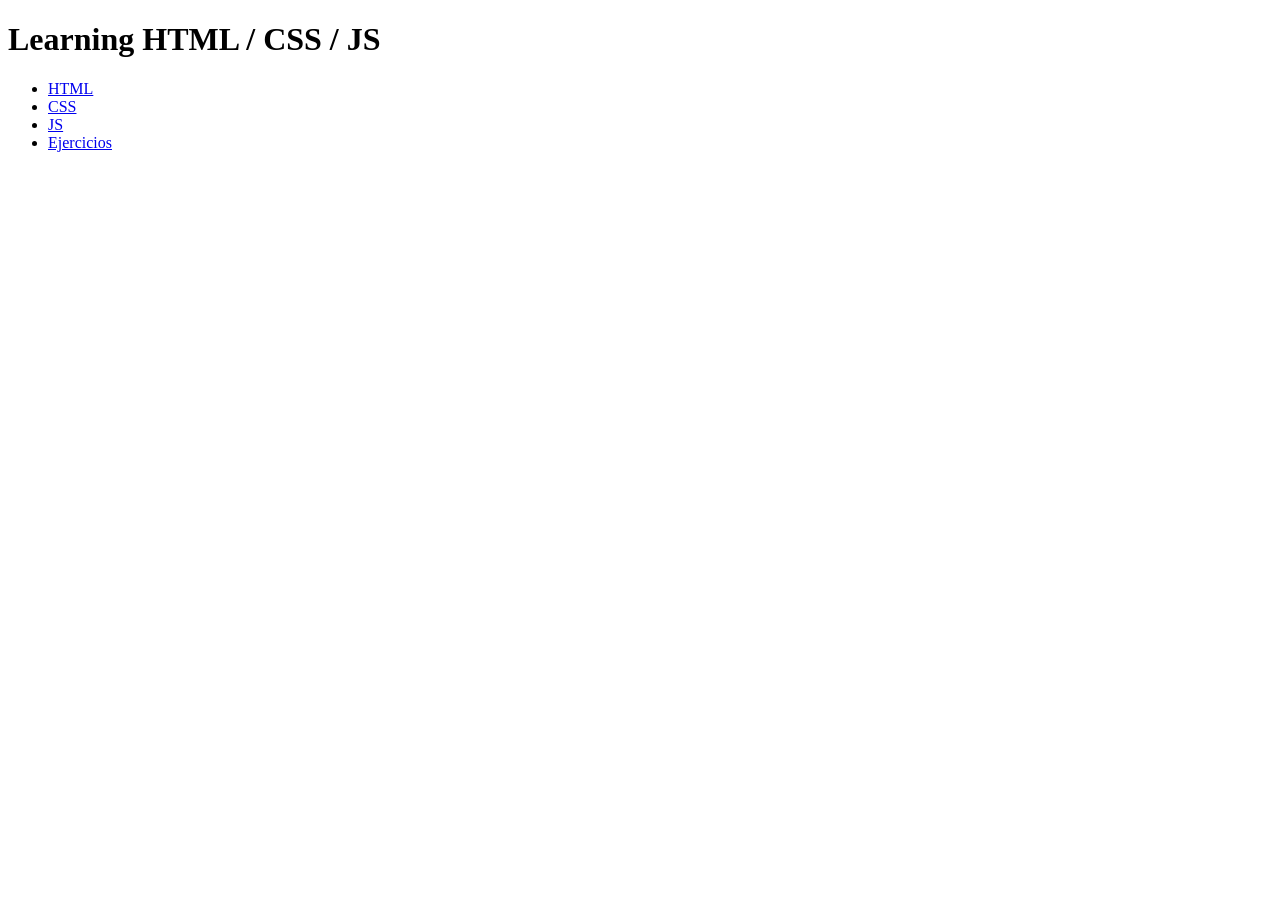
<file: index.html>
<!DOCTYPE html>
<html lang="en">
<head>
    <meta charset="UTF-8">
    <meta name="viewport" content="width=device-width, initial-scale=1.0">
    <title>Índice ejemplos web</title>
</head>
<body>
    <h1>Learning HTML / CSS / JS</h1>
    <ul>
        <li><a href="/html/index.html">HTML</a></li>
        <li><a href="/css/index.html">CSS</a></li>
        <li><a href="/js/index.html">JS</a></li>
        <li><a href="/exercise/index.html">Ejercicios</a></li>
    </ul>
</body>
</html>
</file>
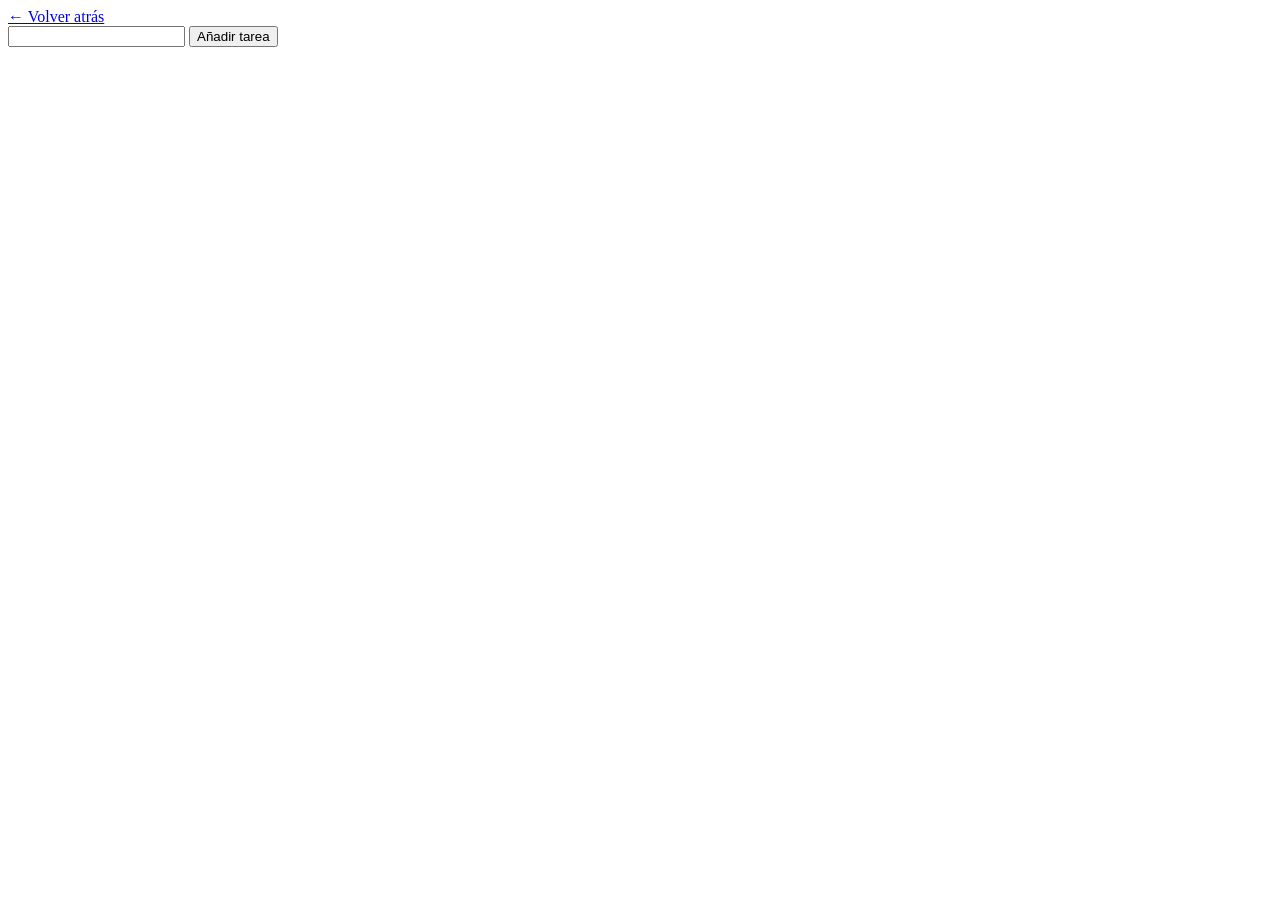
<file: exercise/event-listener/index.html>
<!DOCTYPE html>
<html lang="en">
<head>
    <meta charset="UTF-8">
    <meta name="viewport" content="width=device-width, initial-scale=1.0">
    <title>Event listener</title>
    <script>
        function addTask(){
            let input = document.getElementById("inputBox");
            let liVar = document.createElement("li");
            liVar.innerText = input.value;
            let buttonVar = document.createElement("button")
            buttonVar.innerText = "Borrar"
            buttonVar.addEventListener("click", (btn) => {
                btn.target.parentNode.remove();
            })
            liVar.appendChild(buttonVar);
            document.getElementById("task").appendChild(liVar);
            input.value = "";            
        }
        
    </script>
</head>
<body>
    <nav><a href="../../js/event-listener/event-listener.html">← Volver atrás</a></nav>

    <input name="task" type="text" id="inputBox">
    <button onclick="addTask()">Añadir tarea</button>
    <ul id="task">
        
    </ul>
</body>
</html>
</file>
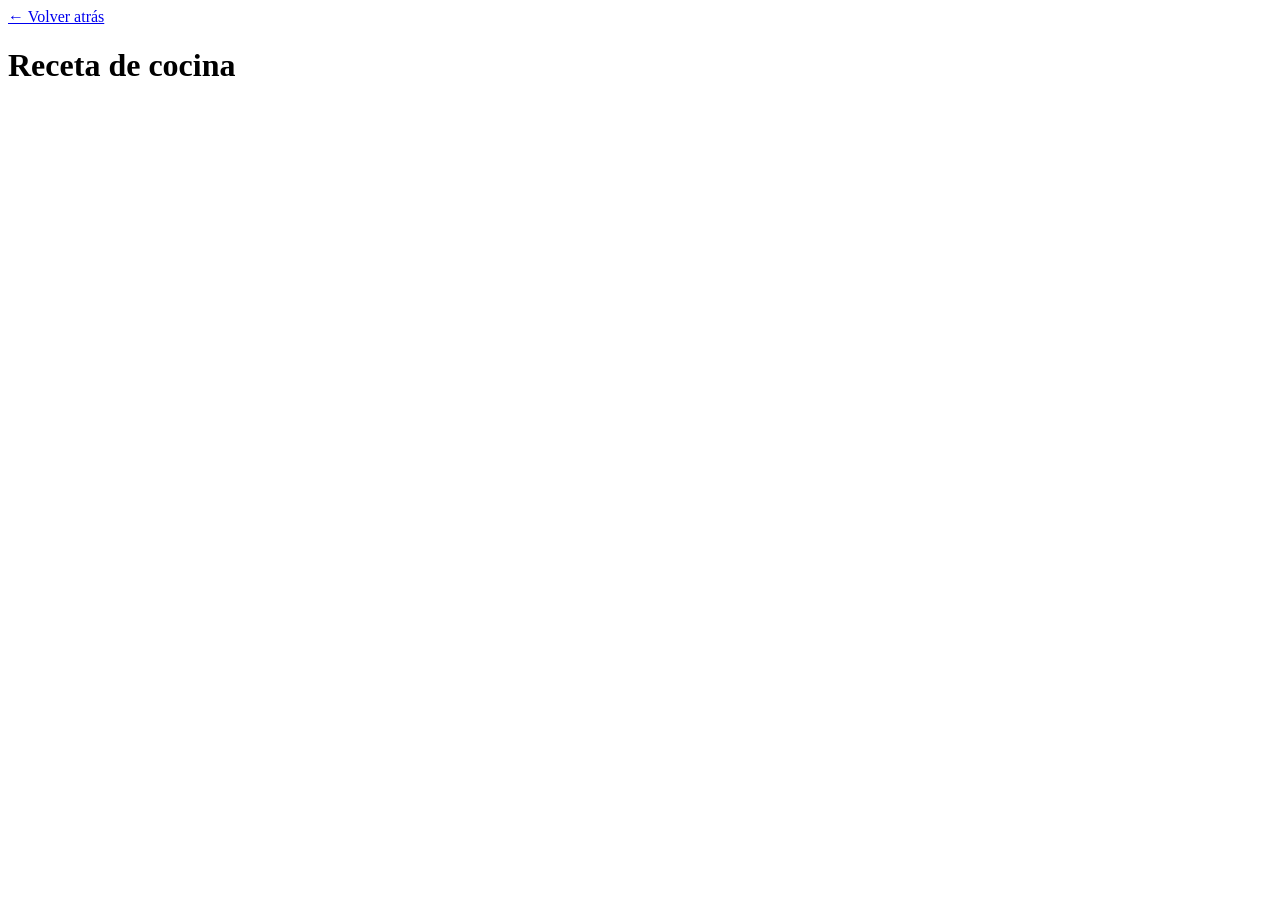
<file: exercise/recipe/index.html>
<!DOCTYPE html>
<html lang="en">
<head>
    <meta charset="UTF-8">
    <meta name="viewport" content="width=device-width, initial-scale=1.0">
    <title>Receta de cocina</title>
</head>
<body>
    <nav><a href="../index.html">← Volver atrás</a></nav>
    <h1>Receta de cocina</h1>
</body>
</html>
</file>
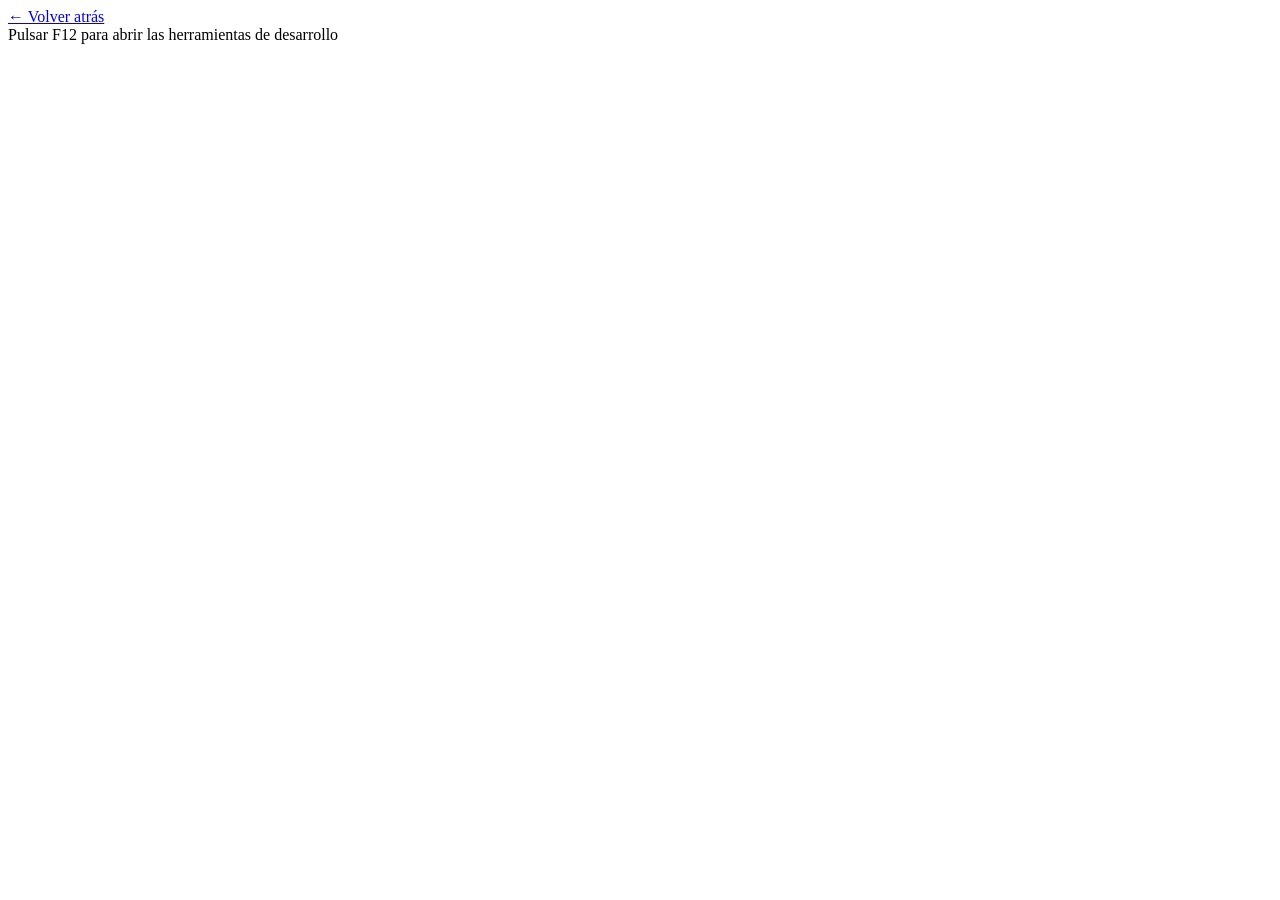
<file: js/arithmetic-operators/index.html>
<!DOCTYPE html>
<html lang="en">
<head>
    <meta charset="UTF-8">
    <meta name="viewport" content="width=device-width, initial-scale=1.0">
    <title>Operadores aritméticos</title>
</head>
<body>
    <nav><a href="../index.html">← Volver atrás</a><div>Pulsar F12 para abrir las herramientas de desarrollo</div></nav>
    <script>
        let a = 10;
        let b = 5;
        console.log(a + b); // Suma
        console.log(a - b); // Resta
        console.log(a * b); // Multiplicación
        console.log(a / b); // División
        console.log(a % b); // Módulo
        console.log(a ** b); // Exponenciación
        console.log(++a); // Incremento → Primero incrementa, luego imprime
        console.log(--a); // Decremento → Primero decrementa, luego imprime
    
        a = 12;

        // // Si queremos escribir en mensaje en la consola podemos usar console.log con una cadena de texto, separando el mensaje de los valores con comas.
        console.log("El valor de a es:", a);
        console.log("El valor de b es:", b);

        // // Tambien podemos usar el + para concatenar cadenas de texto con valores.
        console.log("El valor de a es: " + a);
        console.log("El valor de b es: " + b);

        // // Si queremos hacer operaciones dentro de un mensaje, podemos usar los paréntesis para agrupar la operación.
        console.log("La suma de a y b es: " + (a + b));
        console.log("La suma de a y b es: ", a + b);
        console.log("La suma de a y b es: ", (a + b));
        console.log("La resta de a y b es: " + (a - b));
        console.log("La multiplicación de a y b es: " + (a * b));
        console.log("La división de a y b es: " + (a / b));
        console.log("El módulo de a y b es: " + (a % b));
        console.log("La exponenciación de a y b es: " + (a ** b));
        // console.log("El incremento de a es: " + (a++));  // Primero imprime, luego incrementa
        // console.log("El decremento de a es: " + (a--)); // Primero imprime, luego decrementa
        console.log("a vale:",a++, "y ahora" , a);  // Primero imprime, luego incrementa
        console.log("a vale:",a--, "y ahora" , a); // Primero imprime, luego decrementa
    </script>
</body>
</html>
</file>
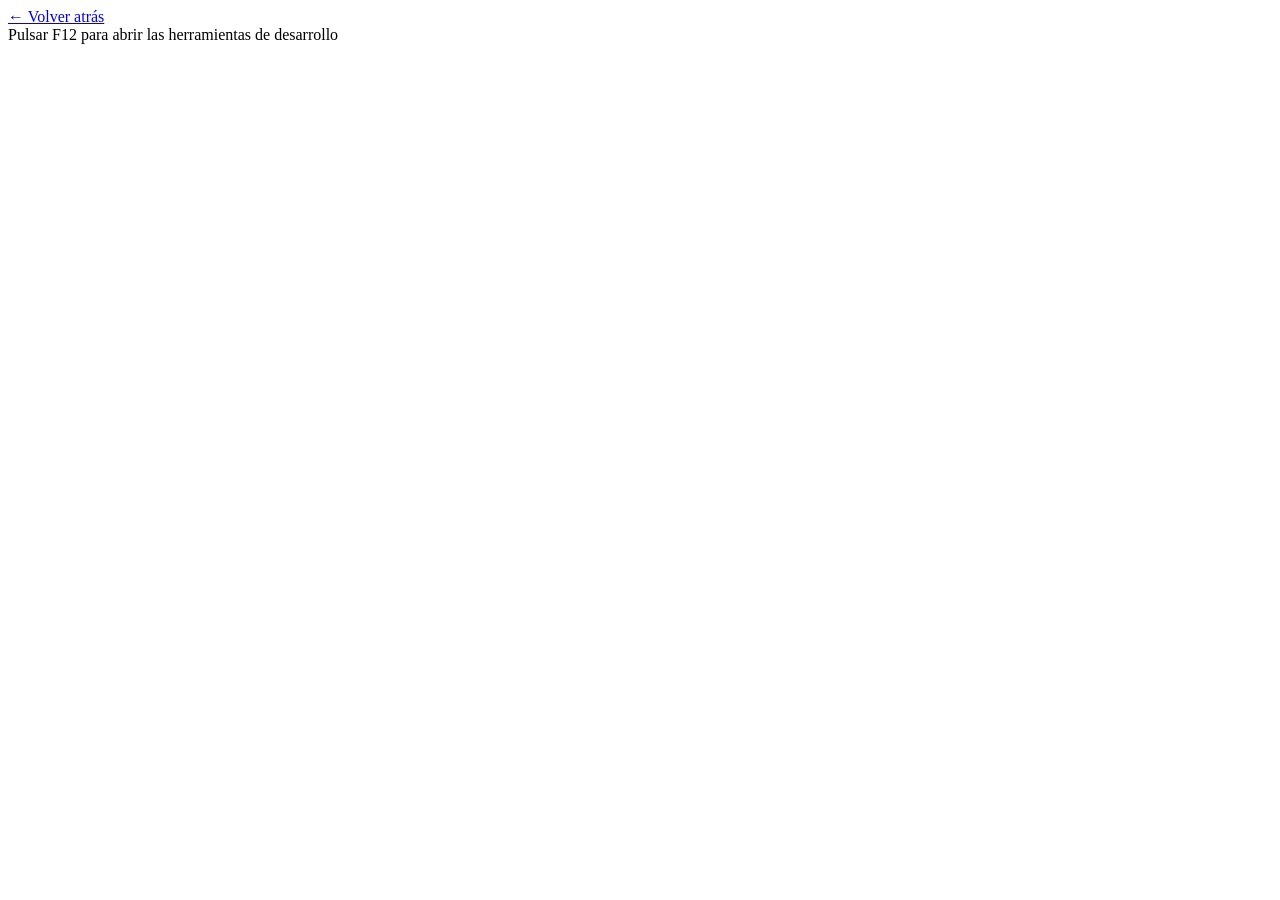
<file: js/break-continue/index.html>
<!DOCTYPE html>
<html lang="en">
<head>
    <meta charset="UTF-8">
    <meta name="viewport" content="width=device-width, initial-scale=1.0">
    <title>Break - Continue</title>
    <script>
        function functionBreakContinue(val){
            for(let i = 0; i < val; i++){
                if(i === 2){
                    console.log("Continue at iteration " + i);
                    continue;
                }
                if(i === 4){
                    console.log("Break at iteration " + i);
                    break;
                }
                console.log("Iteration " + i);
            }
        }
    </script>
</head>
<body>
    <nav><a href="../index.html">← Volver atrás</a><div>Pulsar F12 para abrir las herramientas de desarrollo</div></nav>
    <script>
        functionBreakContinue(5);
    </script>
</body>
</html>
</file>
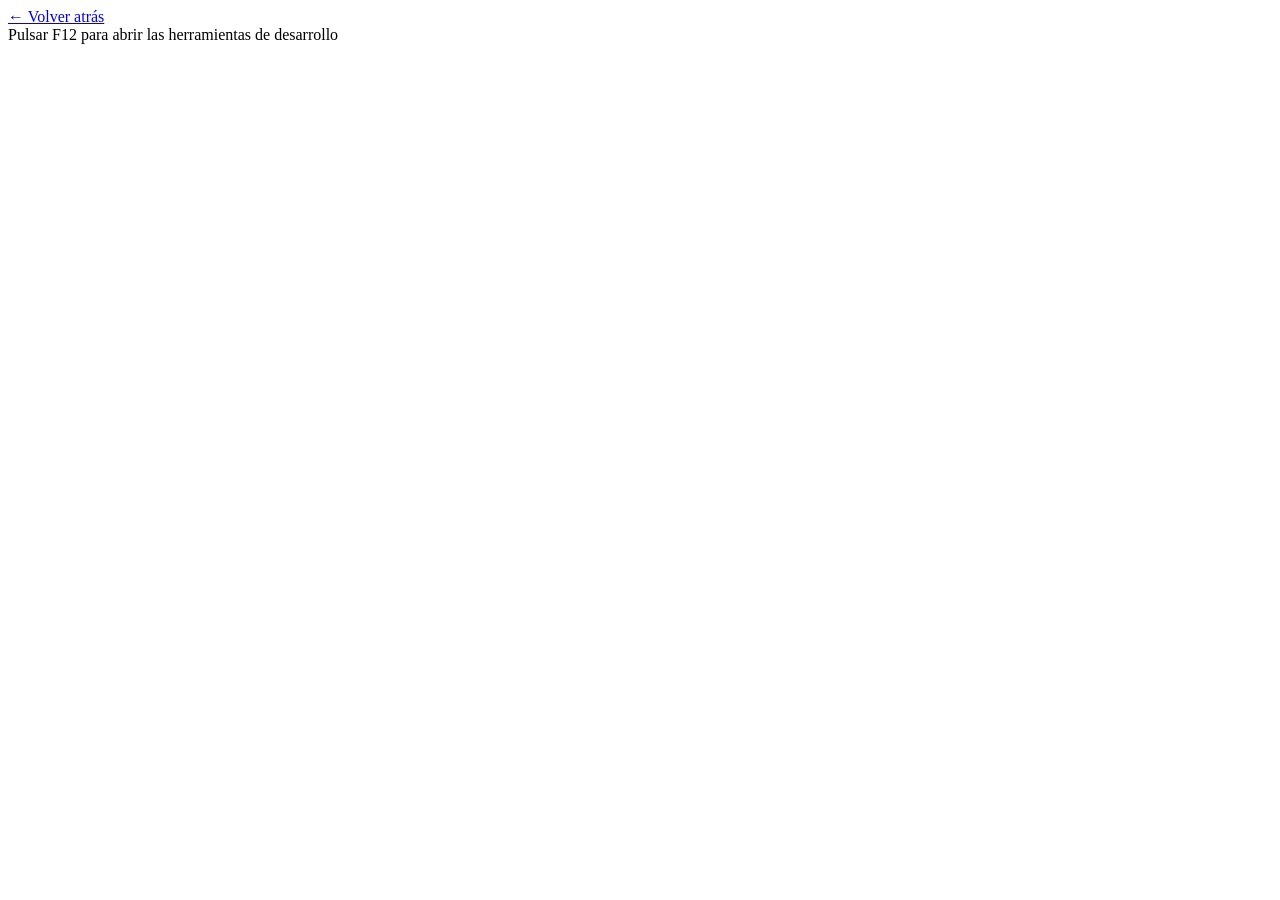
<file: js/for/index.html>
<!DOCTYPE html>
<html lang="en">
<head>
    <meta charset="UTF-8">
    <meta name="viewport" content="width=device-width, initial-scale=1.0">
    <title>Bucle for</title>
    <script>
        function functionFor(val){
            for(let i = 0; i < val; i++){
                console.log("Iteration " + i);
            }
        }
    </script>
</head>
<body>
    <nav><a href="../index.html">← Volver atrás</a><div>Pulsar F12 para abrir las herramientas de desarrollo</div></nav>
    <script>
        functionFor(5);
    </script>
</body>
</html>
</file>
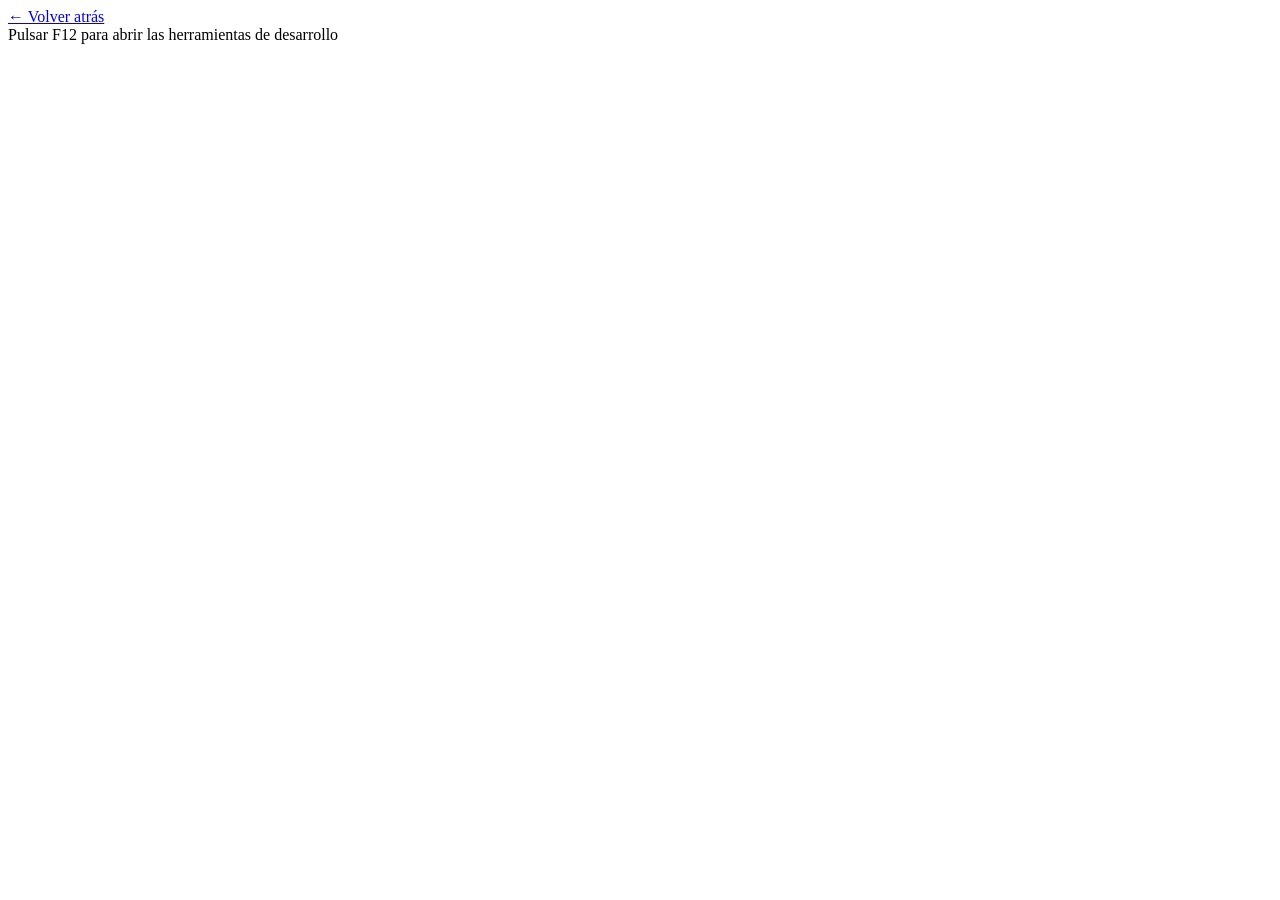
<file: js/functions/index.html>
<!DOCTYPE html>
<html lang="en">
<head>
    <meta charset="UTF-8">
    <meta name="viewport" content="width=device-width, initial-scale=1.0">
    <title>Funciones</title>
    <script>
        function suma(a, b){
            return a+b;
        }

        function resta_nf(a, b){
            console.log("El valor de la resta es: " + a-b);
        }

        function resta_f(a, b){
            console.log("El valor de la resta es: " + (a-b));
        }

        multiply=function(a, b){
            return a*b
        }
    </script>
</head>
<body>
    <nav><a href="../index.html">← Volver atrás</a><div>Pulsar F12 para abrir las herramientas de desarrollo</div></nav>
    <script>
        res = suma(5,13);
        console.log(res);
        res_mult= multiply(5,6);
        console.log(res_mult);
        resta_nf(8,5);
        resta_f(8,5);
    </script>
</body>
</html>
</file>
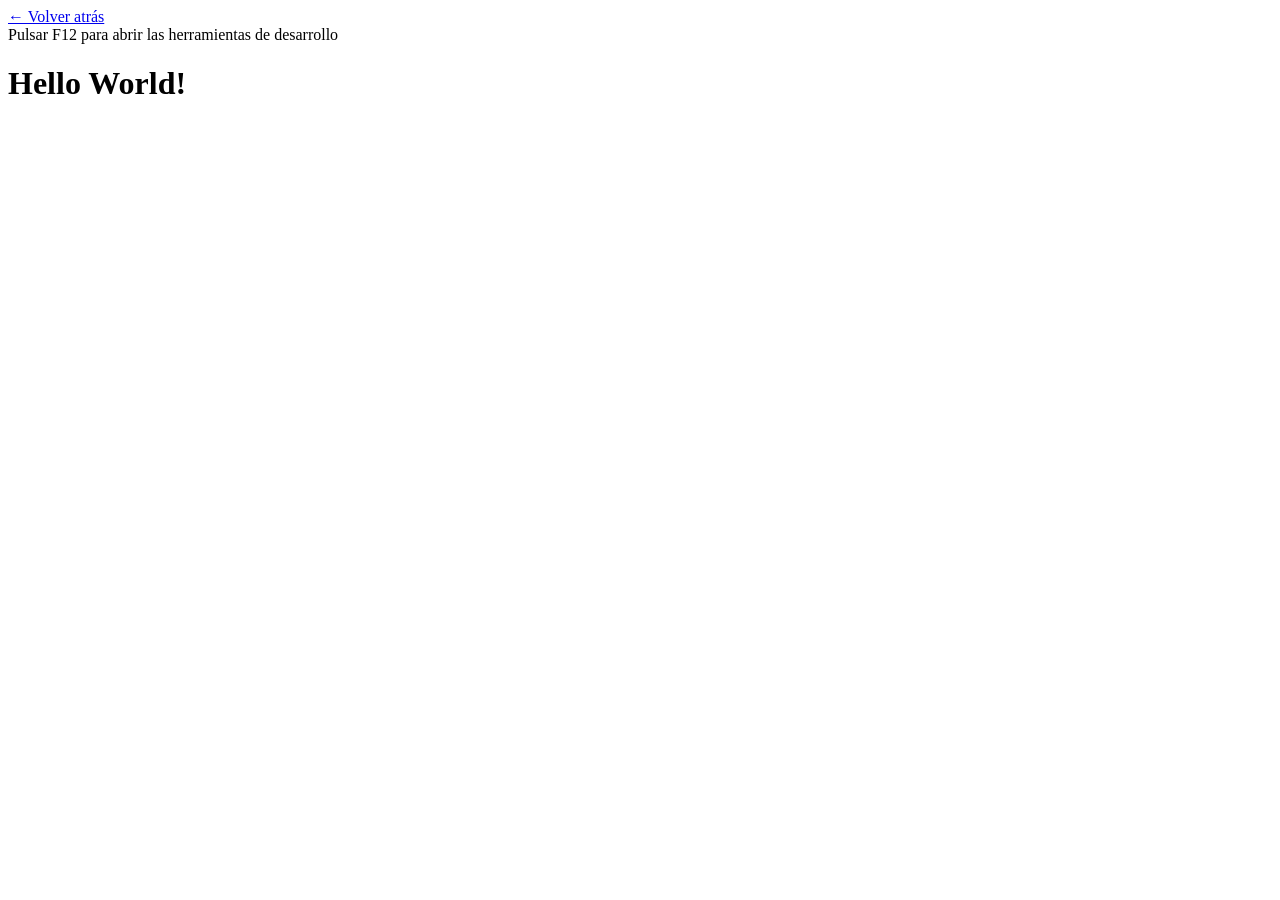
<file: js/hello-world/index.html>
<!DOCTYPE html>
<html lang="en">
<head>
    <meta charset="UTF-8">
    <meta name="viewport" content="width=device-width, initial-scale=1.0">
    <title>Hello World!</title>
        <script src="./script.js"></script>
    <script>
        // Antes de cargar el contenido
        console.log("Mensaje desde el <head>");
    </script>
</head>
<body>
    <nav><a href="../index.html">← Volver atrás</a><div>Pulsar F12 para abrir las herramientas de desarrollo</div></nav>
    <h1>Hello World!</h1>
    <script>
        /* Después de cargar el contenido */
        console.log("Mensaje desde el <body>");
    </script>
</body>
</html>
</file>
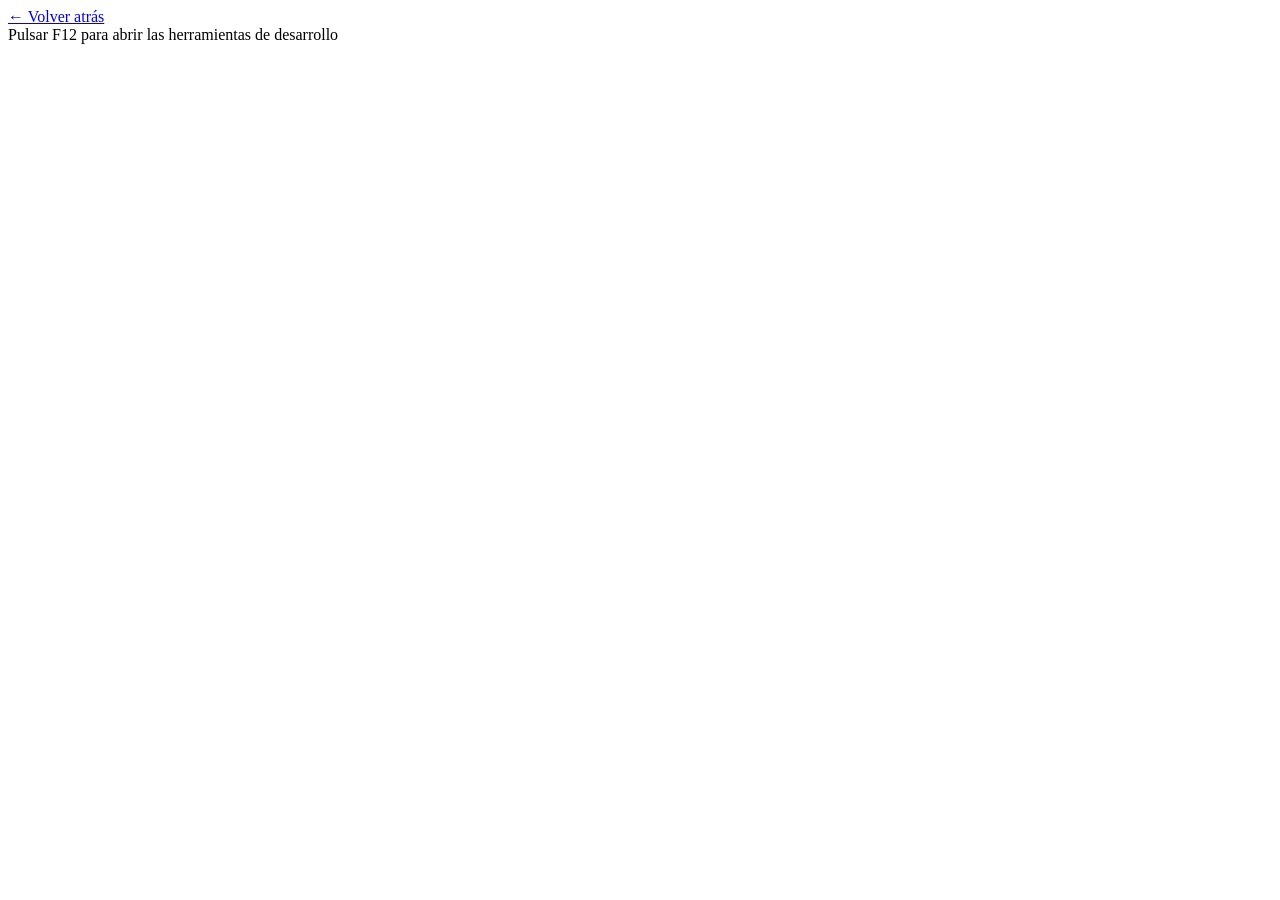
<file: js/if-else/index.html>
<!DOCTYPE html>
<html lang="en">
<head>
    <meta charset="UTF-8">
    <meta name="viewport" content="width=device-width, initial-scale=1.0">
    <title>If - Else</title>
    <script>
        const value = 7;

        function functionIf(val){
            if (val >= 5) {
                    console.log("1.- Greater or equal than 5");
            }
        }
        
        function functionIfElse(val){
            if (val >= 5) {
                console.log("2.- Greater or equal than 5");
            } else {
                console.log("2.- Less than 5");
            }
        }

        function functionIfElseIf(val){
            if (val >= 10) {
                console.log("3.- Greater or equal than 10");
            } else if (val <= 5) {
                console.log("3.- Less or equal than 5");
            } else {
                console.log("3.- Between 6 and 9");
            }
        }

    </script>
</head>
<body>
    <nav><a href="../index.html">← Volver atrás</a><div>Pulsar F12 para abrir las herramientas de desarrollo</div></nav>
    <script>
        functionIf(value);
        functionIfElse(value);
        functionIfElseIf(value);
    </script>
</body>
</html>
</file>
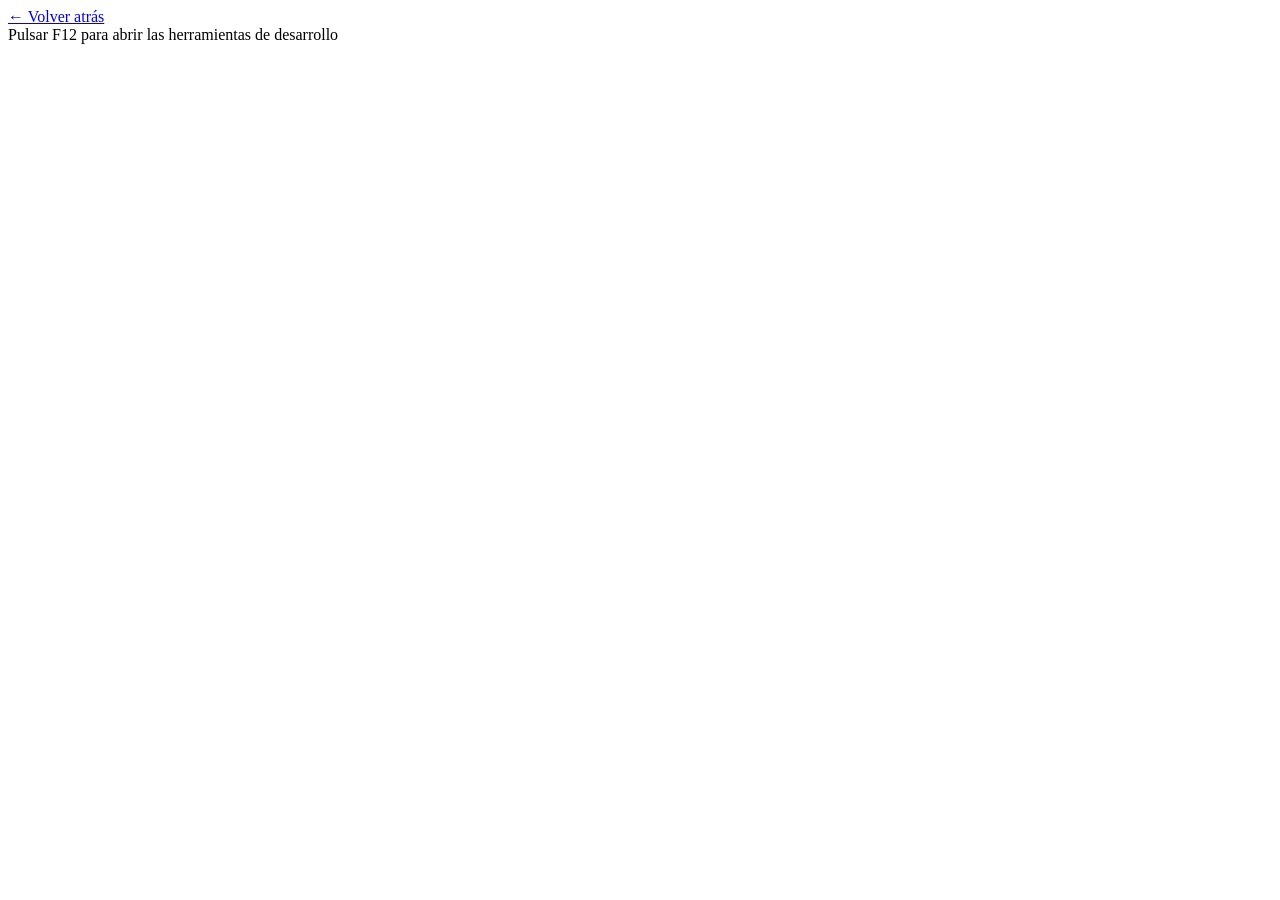
<file: js/logic-operators/index.html>
<!DOCTYPE html>
<html lang="en">
<head>
    <meta charset="UTF-8">
    <meta name="viewport" content="width=device-width, initial-scale=1.0">
    <title>Operadores lógicos</title>
</head>
<body>
    <nav><a href="../index.html">← Volver atrás</a><div>Pulsar F12 para abrir las herramientas de desarrollo</div></nav>
    <script>
        const edad = 18;
        const precio = 50;

        //Comparaciones

        console.log(edad > 18);   // false (18 no es estrictamente mayor que 18)
        console.log(edad >= 18);  // true  (18 es mayor o igual que 18)
        console.log(precio < 100);  // true  (50 es menor que 100)
        console.log(precio <= 50);  // true  (50 es menor o igual a 50)

        // //Operadores lógicos
        console.log(edad > 18 && precio < 100); // false && true => false
        console.log(!edad >= 18 || precio > 100); // true || false => true
        console.log(!(edad < 18)); // !(false) => true  

        // // Igualdad / desigualdad
        console.log(edad == "18"); // true (18 es igual a 18)
        console.log(edad != "17"); // true (18 es diferente de 17)

        // //Igualdad estricta / desigualdad estricta  
        console.log(precio === 50); // true (50 es estrictamente igual a 50)
        console.log(precio !== 50); // false (50 no es estrictamente diferente de 50)
        console.log(precio === "50"); // false (50 es estrictamente igual a 50)


    </script>
</body>
</html>
</file>
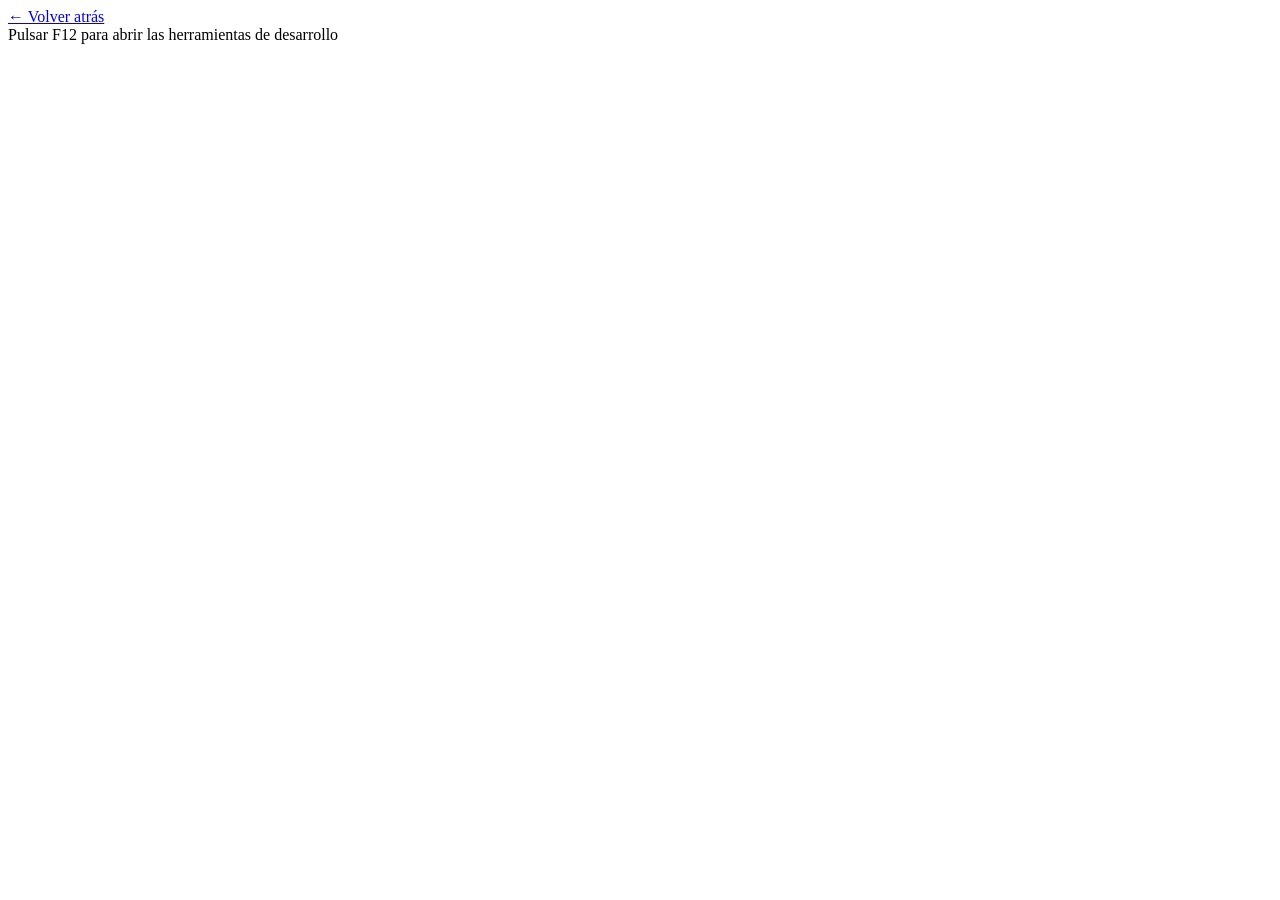
<file: js/objects/index.html>
<!DOCTYPE html>
<html lang="es">
<head>
    <meta charset="UTF-8">
    <meta name="viewport" content="width=device-width, initial-scale=1.0">
    <title>Objetos, Métodos y Atributos</title>
    <script>
        function objectsAndThis() {            
            const usuario = {
                nombre: "Paqui",
                rol: "Administradora",
                greetings: function() {
                   
                    console.log("Hola, soy " + this.nombre + " y mi rol es " + this.rol);
                }
            };

            usuario.greetings();

            usuario.mostrarCiudad = function() {
                console.log("Vivo en " + this.ciudad);
            };

            usuario.mostrarCiudad();


            function greetings2(val) {
                console.log("Nombre: " + this.nombre + " | Edad: " + this.edad + " | Numero por parámetro: " + val);
            }

            function greetings3(contact, val) {
                console.log("Nombre: " + contact.nombre + " | Edad: " + contact.edad + " | Numero por parámetro: " + val + " | Fecha: " + contact);
            }

            const contacto1 = { nombre: "Romualdo" };
            contacto1.presentar = greetings2;
            contacto1.presentar();

            const contacto2 = { 
                nombre: "Agripina", 
                edad: 28 
            };
            
            contacto2.presentar = greetings2;
            contacto2.presentar(9);
            // contacto2.greetings2(8);

            const alumno =  {
                nombre: "Federico",
                edad: 44,
                date:  new Date()
            }


            greetings3(contacto2, 54);
             greetings3(alumno, 54);
            
        }


    </script>
</head>
<body>
    <nav>
        <a href="../index.html">← Volver atrás</a>
        <div>Pulsar F12 para abrir las herramientas de desarrollo</div>
    </nav>
    <script>
        objectsAndThis();
    </script>
</body>
</html>
</file>
